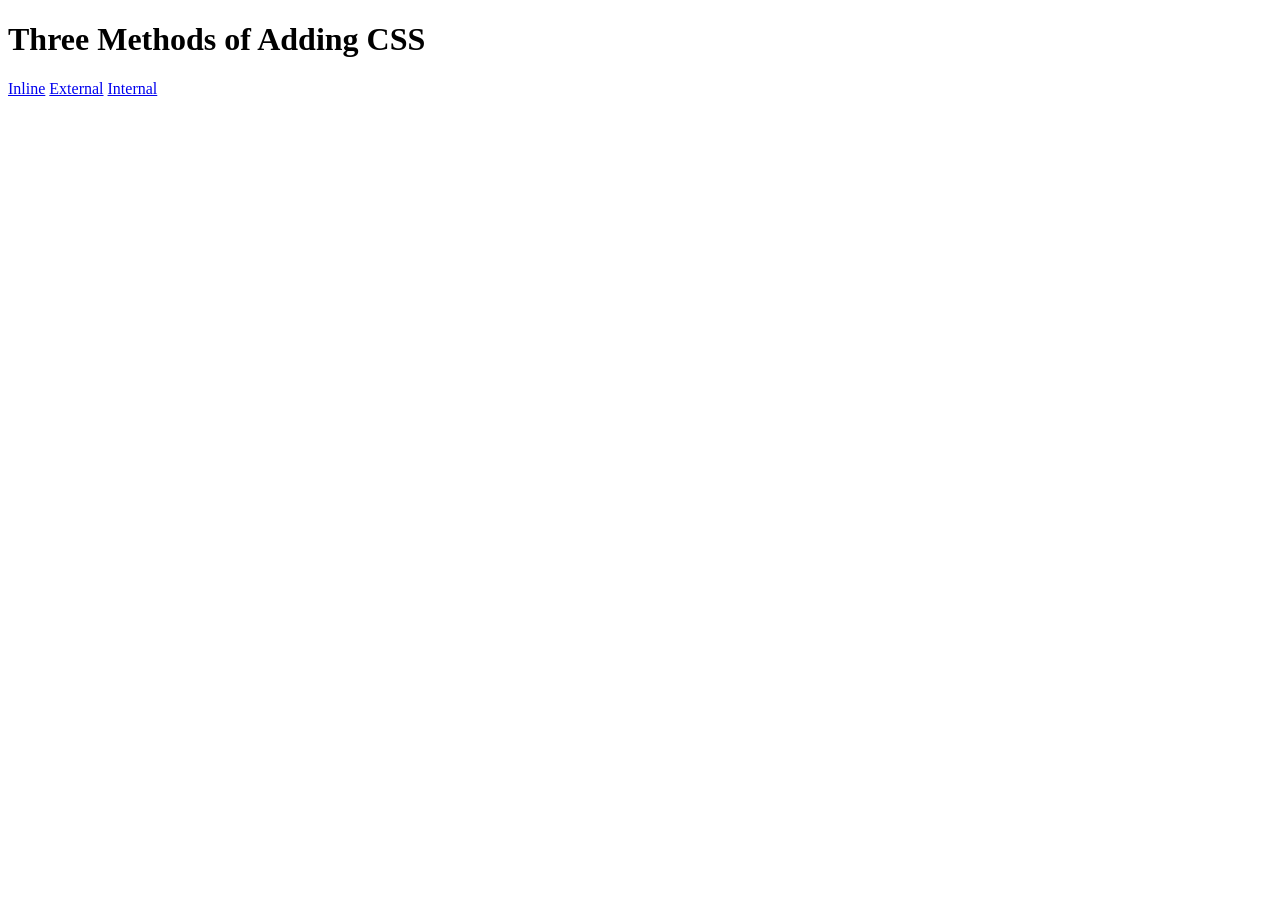
<file: day-43/5.1. Adding CSS/index.html>
<!DOCTYPE html>
<html lang="en">

<head>
  <meta charset="UTF-8">
  <title>Adding CSS</title>
</head>

<body>
  <h1>Three Methods of Adding CSS</h1>
  <!-- Create 3 Links to The 3 Webpages: inline, internal and external -->
   <a href="./inline.html">Inline</a>
   <a href="./external.html">External</a>
   <a href="./internal.html">Internal</a>
</body>

</html>
</file>
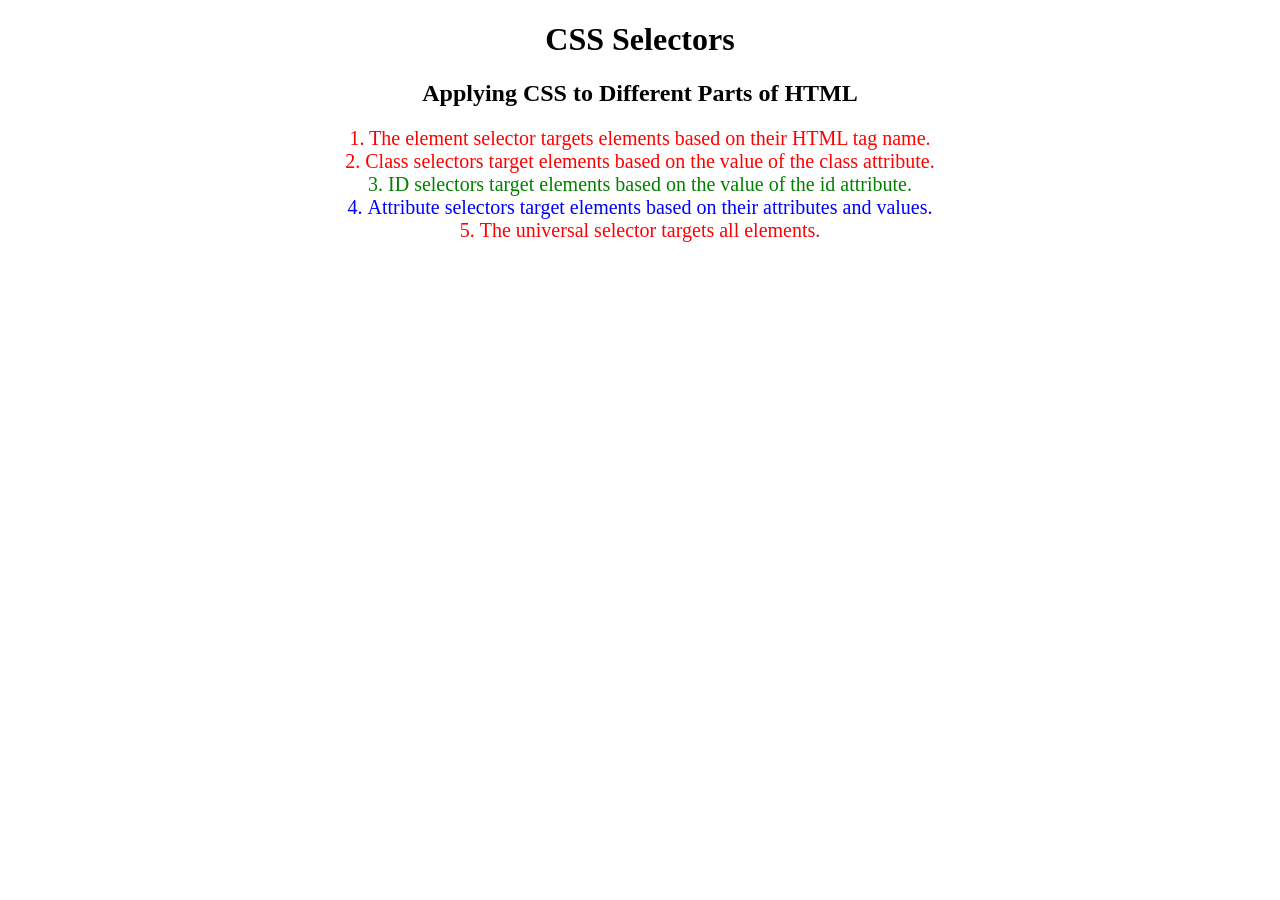
<file: day-43/5.3 CSS Selectors/index.html>
<!DOCTYPE html>
<html lang="en">

<head>
  <meta charset="UTF-8">
  <title>CSS Selectors</title>
  <link rel="stylesheet" href="./style.css" />
</head>

<body>
  <h1>CSS Selectors</h1>
  <h2>Applying CSS to Different Parts of HTML</h2>
  <!-- TODO 1: Set the CSS for all paragraph tags to "color: red" -->
  <p class="note">1. The element selector targets elements based on their HTML tag name.</p>

  <ol>
    <!-- TODO 2: Set the CSS for all elements with a class of "note" to "font-size: 20px" -->
    <li class="note" value="2">Class selectors target elements based on the value of the class attribute.</li>

    <!-- TODO 3: Set the CSS for the element with an id of "id-selector-demo" to "color: green" -->
    <li class="note" id="id-selector-demo" value="3">ID selectors target elements based on the value of the id
      attribute.</li>

    <!-- TODO 4: Set the CSS for the li elements that have the "value" attribute set to "4" to have "color: blue" -->
    <li class="note" value="4">Attribute selectors target elements based on their attributes and values.</li>

    <!-- TODO 5: Set all elements to have "text-align: center" -->
    <li class="note" value="5">The universal selector targets all elements.</li>
  </ol>
</body>

</html>
</file>
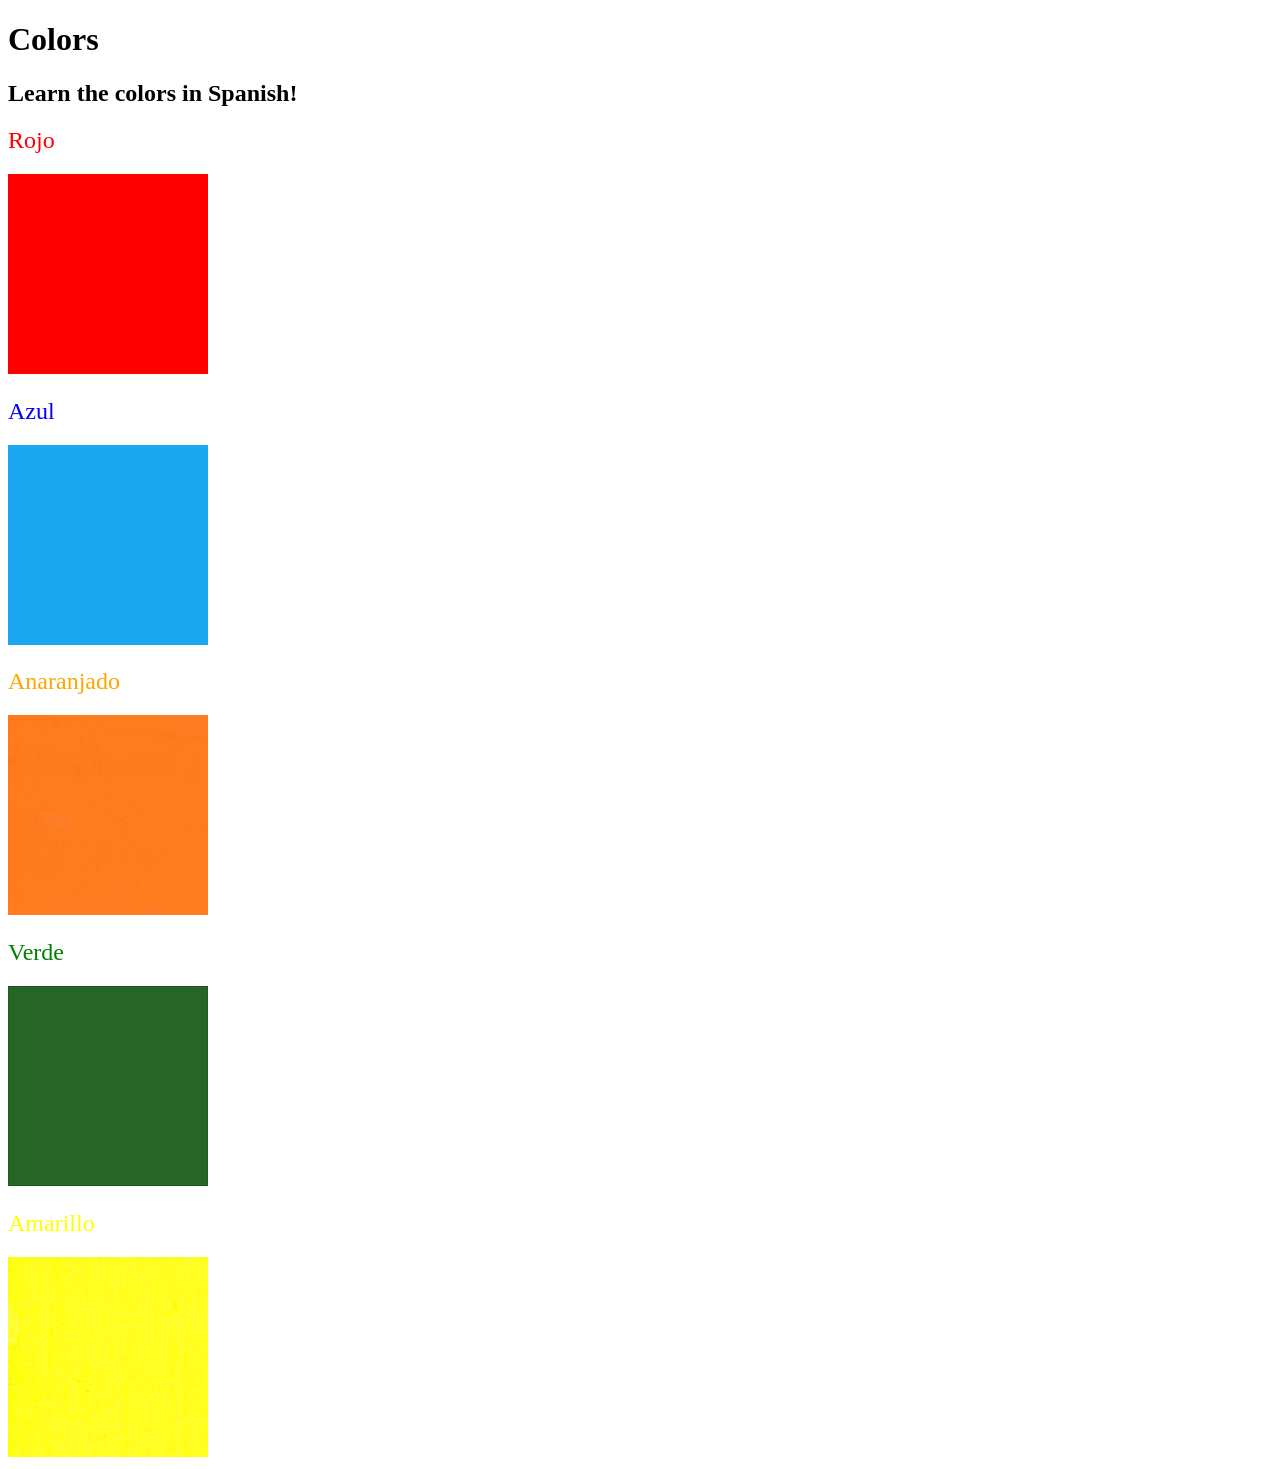
<file: day-43/5.4 Color Vocab Project/index.html>
<!DOCTYPE html>
<html lang="en">

<head>
  <meta charset="UTF-8">
  <title>Spanish Vocabulary</title>
  <link rel="stylesheet" href="./style.css" />
</head>

<body>
  <h1>Colors</h1>
  <h2>Learn the colors in Spanish!</h2>
  <h2 class="color-title" id="red">Rojo</h2>
  <img class="color" src="./assets/images/red.png" alt="red" />

  <h2 class="color-title" id="blue">Azul</h2>
  <img src="./assets/images/blue.png" alt="blue" />

  <h2 class="color-title" id="orange">Anaranjado</h2>
  <img src="./assets/images/orange.png" alt="orange" />

  <h2 class="color-title" id="green">Verde</h2>
  <img src="./assets/images/green.png" alt="green" />

  <h2 class="color-title" id="yellow">Amarillo</h2>
  <img src="./assets/images/yellow.png" alt="yellow" />
</body>

</html>

<!-- 
TODOs
IMPORTANT: You should not need to make ANY CHANGES to index.html
All code should be written in your CSS file.

1. Create a CSS file and incorporate it as an external stylesheet.
2. Use CSS to style each of the color titles to meaning. 
Hint: Use the id to help if you don't know the words in spanish.
3. Use CSS to change all the color titles to have "font-weight: normal;"
4. Use CSS (not HTML) to make all the images 200px heigh and 200px wide. 
Hint: 
https://developer.mozilla.org/en-US/docs/Web/CSS/height
https://developer.mozilla.org/en-US/docs/Web/CSS/width
-->
</file>
<file: day-43/5.3 CSS Selectors/style.css>
ol {
  margin-left: -40px;
  margin-top: -20px;
  list-style-position: inside;
}

/* Write your CSS below, don't change the rules above. */

.note {
  color: red;
  font-size: 20px;
}

#id-selector-demo {
  color: green;
}

li[value="4"] {
  color: blue;
}

* {
  text-align: center;
}
</file>
<file: day-43/5.4 Color Vocab Project/style.css>
#red {
    color: red;
}
#blue {
    color: blue;
}

#orange {
    color: orange;
}

#green {
    color: green;
}

#yellow {
    color: yellow;
}

.color-title {
    font-weight: normal;
}

img {
    /* size: 200px; */
    width: 200px;
    height: 200px;
}
</file>
